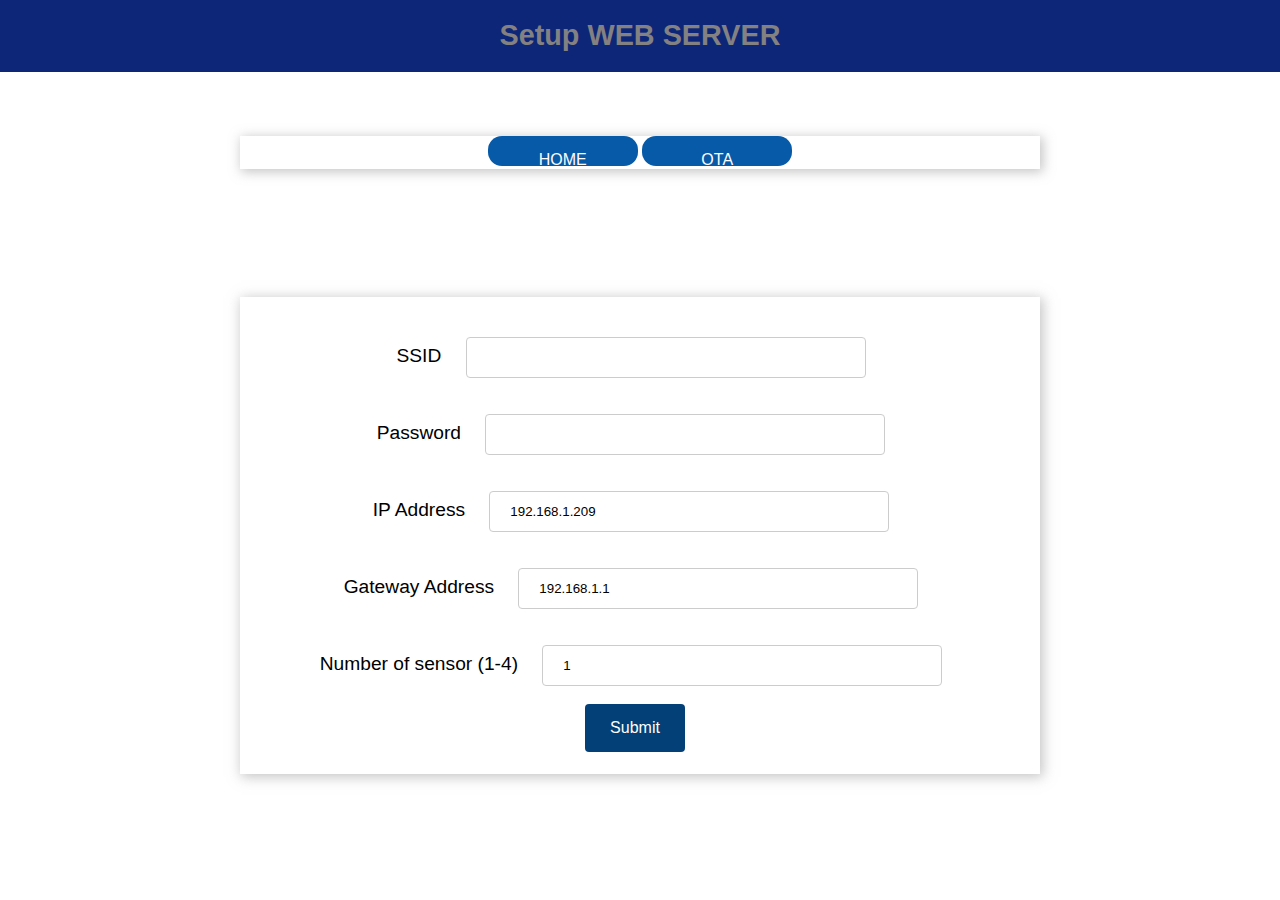
<file: data/setup.html>
<!DOCTYPE html>
<html>
  <head>
    <title>ESP WEB SERVER</title>
    <meta name="viewport" content="width=device-width, initial-scale=1">
    <link rel="stylesheet" type="text/css" href="style.css">
    <link rel="icon" type="image/png" href="favicon.png">
    <link rel="stylesheet" href="https://use.fontawesome.com/releases/v5.7.2/css/all.css" integrity="sha384-fnmOCqbTlWIlj8LyTjo7mOUStjsKC4pOpQbqyi7RrhN7udi9RwhKkMHpvLbHG9Sr" crossorigin="anonymous">
  </head>
  <body>
    <div class="topnav">
        <h1>Setup WEB SERVER</h1>
    </div>
    <div class="content">
        <div class="card-grid">
            <div class="card">
                <a href="/index.html"><button class="button-menu">HOME</button></a>
                <a href="/otaupdate.html"><button class="button-menu">OTA</button></a>
                <a href="/setup.html"><button class="button-menu" hidden>SETUP</button></a>
            </div>
        </div>
    </div>
    <div class="content">
      <div class="card-grid">
        <div class="card">
          <form action="/" method="POST">
            <p>
              <label for="ssid">SSID</label>
              <input type="text" id ="ssid" name="ssid"><br>
              <label for="pass">Password</label>
              <input type="text" id ="pass" name="pass"><br>
              <label for="ip">IP Address</label>
              <input type="text" id ="ip" name="ip" value="192.168.1.209"><br>
              <label for="gateway">Gateway Address</label>
              <input type="text" id ="gateway" name="gateway" value="192.168.1.1"><br>
              <label for="n_sensor">Number of sensor (1-4)</label>
              <input type="text" id ="n_sensor" name="n_sensor" value="1"><br>
              <input type ="submit" value ="Submit">
            </p>
          </form>
        </div>
      </div>
    </div>
  </body>
</html>
</file>
<file: data/style.css>
html {
    font-family: Arial, Helvetica, sans-serif; 
    display: inline-block; 
    text-align: center;
  }
  
  h1 {
    font-size: 1.8rem; 
    color: rgb(131, 129, 129);
  }
  
  p { 
    font-size: 1.4rem;
  }
  
  .topnav { 
    overflow: hidden; 
    background-color: #0d2677;
  }
  
  body {  
    margin: 0;
  }
  
  .content { 
    padding: 5%;
  }
  
  .card-grid { 
    max-width: 800px; 
    margin: 0 auto; 
    display: grid; 
    grid-gap: 2rem; 
    grid-template-columns: repeat(auto-fit, minmax(300px, 1fr));
  }
  
  .card { 
    background-color: white; 
    box-shadow: 2px 2px 12px 1px rgba(140,140,140,.5);
  }
  
  .card-title { 
    font-size: 1.2rem;
    font-weight: bold;
    color: #034078
  }
  
  input[type=submit] {
    border: none;
    color: #FEFCFB;
    background-color: #034078;
    padding: 15px 15px;
    text-align: center;
    text-decoration: none;
    display: inline-block;
    font-size: 16px;
    width: 100px;
    margin-right: 10px;
    border-radius: 4px;
    transition-duration: 0.4s;
    }
  
  input[type=submit]:hover {
    background-color: #1282A2;
  }
  
  input[type=text], input[type=number], select {
    width: 50%;
    padding: 12px 20px;
    margin: 18px;
    display: inline-block;
    border: 1px solid #ccc;
    border-radius: 4px;
    box-sizing: border-box;
  }
  
  label {
    font-size: 1.2rem; 
  }
  .value{
    font-size: 1.2rem;
    color: #1282A2;  
  }
  .state {
    font-size: 1.0rem;
    color: #1282A2;
    align-content: left;
  }
  button {
    border: none;
    color: #FEFCFB;
    padding: 15px 32px;
    text-align: center;
    font-size: 16px;
    width: 120px;
    border-radius: 14px;
    transition-duration: 0.4s;
  }
  .button-on {
    background-color: #075aa8;
  }
  .button-on:hover {
    background-color: #1282A2;
  }
  .button-off {
    background-color: #858585;
  }
  .button-off:hover {
    background-color: #252524;
  } 
  .button-menu {
    background-color: #075aa8;
    width: 150px;
    height: 25px;
  }
  .button-menu:hover {
    background-color: #252524;
    width: 150px;
    height: 25px;
  }
  /* Customize the label (the container) */
.container {
  display: block;
  position: relative;
  padding-left: 35px;
  margin-bottom: 12px;
  cursor: pointer;
  font-size: 18px;
  -webkit-user-select: none;
  -moz-user-select: none;
  -ms-user-select: none;
  user-select: none;
}

/* Hide the browser's default radio button */
.container input {
  position: absolute;
  opacity: 0;
  cursor: pointer;
  height: 0;
  width: 0;
}

/* Create a custom radio button */
.checkmark {
  position: absolute;
  top: 0;
  left: 0;
  height: 25px;
  width: 25px;
  background-color: #eee;
  border-radius: 50%;
}

/* On mouse-over, add a grey background color */
.container:hover input ~ .checkmark {
  background-color: #ccc;
}

/* When the radio button is checked, add a blue background */
.container input:checked ~ .checkmark {
  background-color: #2196F3;
}

/* Create the indicator (the dot/circle - hidden when not checked) */
.checkmark:after {
  content: "";
  position: absolute;
  display: none;
}

/* Show the indicator (dot/circle) when checked */
.container input:checked ~ .checkmark:after {
  display: block;
}

/* Style the indicator (dot/circle) */
.container .checkmark:after {
  top: 9px;
  left: 9px;
  width: 8px;
  height: 8px;
  border-radius: 50%;
  background: white;
}

.progress {
  width: 100%;
  height: 8px;
  background: #e1e4e8;
  border-radius: 4px;
  overflow: hidden;
}

.progress .progress-bar {
  display: block;
  height: 100%;
  background: linear-gradient(90deg, #ffd33d, #ea4aaa 17%, #b34bff 34%, #01feff 51%, #ffd33d 68%, #ea4aaa 85%, #b34bff);
  background-size: 300% 100%;
  -webkit-animation: progress-animation 2s linear infinite;
  animation: progress-animation 2s linear infinite;
}
</file>
